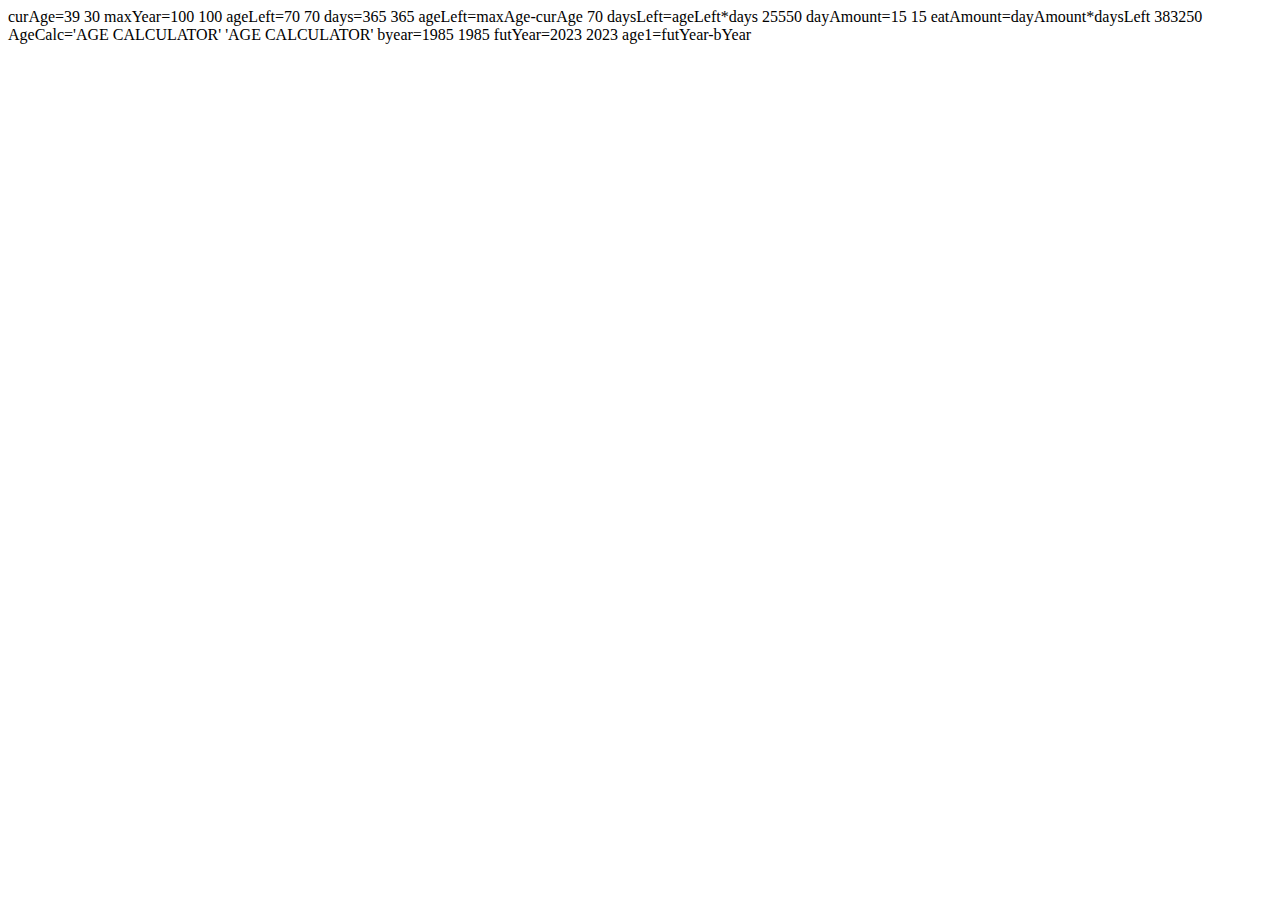
<file: assingnment.html>
<html lang="en">
<head>
    <meta charset="UTF-8">
    <meta http-equiv="X-UA-Compatible" content="IE=edge">
    <meta name="viewport" content="width=device-width, initial-scale=1.0">
    <title>Document</title>
</head>
<body>
    curAge=39
30
maxYear=100
100
ageLeft=70
70
days=365
365
ageLeft=maxAge-curAge
70
daysLeft=ageLeft*days
25550
dayAmount=15
15
eatAmount=dayAmount*daysLeft
383250



AgeCalc='AGE CALCULATOR'
'AGE CALCULATOR'
byear=1985
1985
futYear=2023
2023
age1=futYear-bYear
</body>
</html>
</file>
